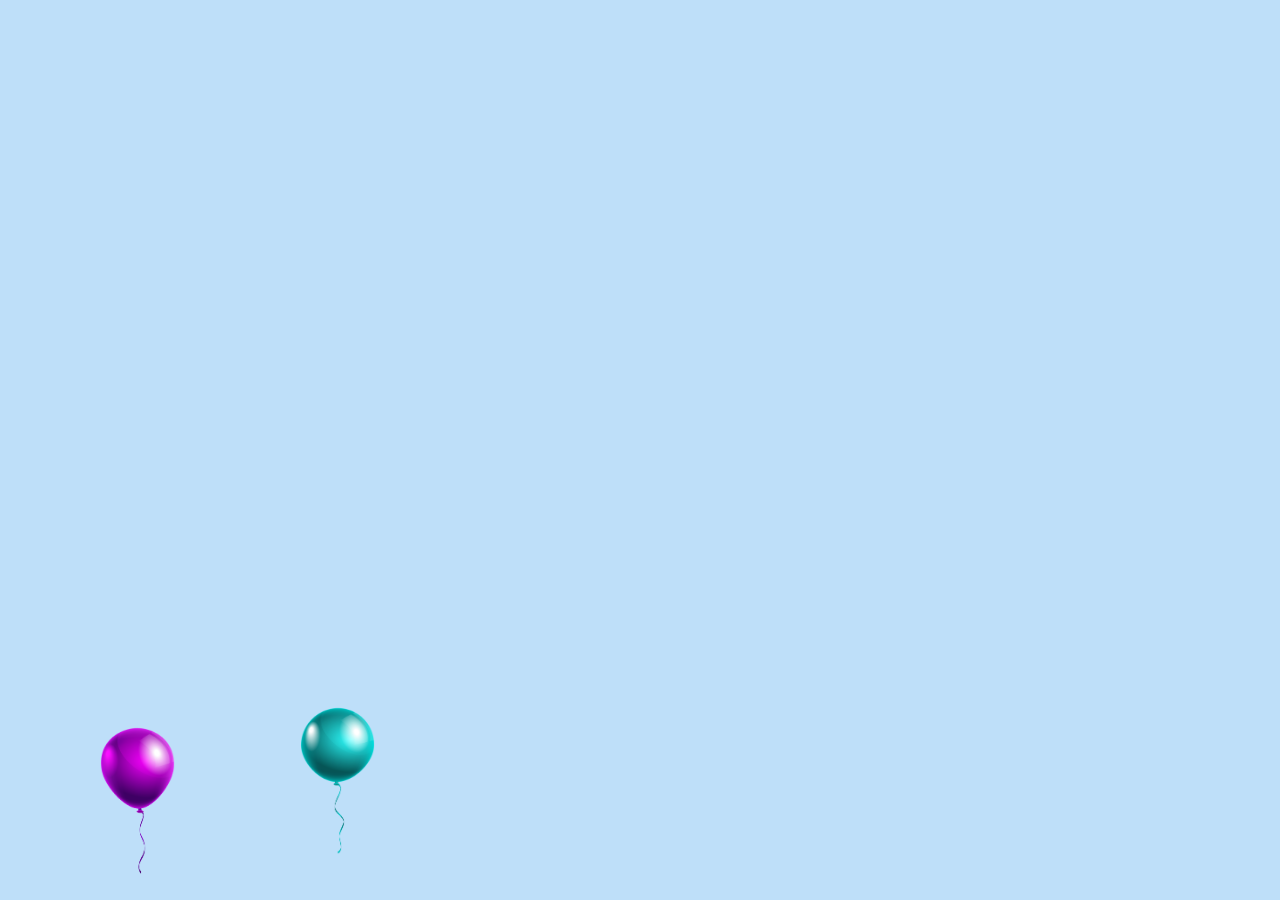
<file: my-projects/balloon-pop/index.html>
<!DOCTYPE html>
        <html lang="en">
        <head>
            <meta charset="UTF-8">
            <title>Balloon Pop</title>
            <link rel="stylesheet" href="css/main.css">
        </head>
        <body>

        <div class='balloon balloon1'>
            <img src = 'img/balloon1.png' onclick = 'popBalloon(this)'/>
        </div>
        <div class='balloon balloon2'>
                <img src = 'img/balloon2.png' onclick = 'popBalloon(this)'/>
        </div>
            
        <script src="js/main.js"></script>
        </body>
        </html>
</file>
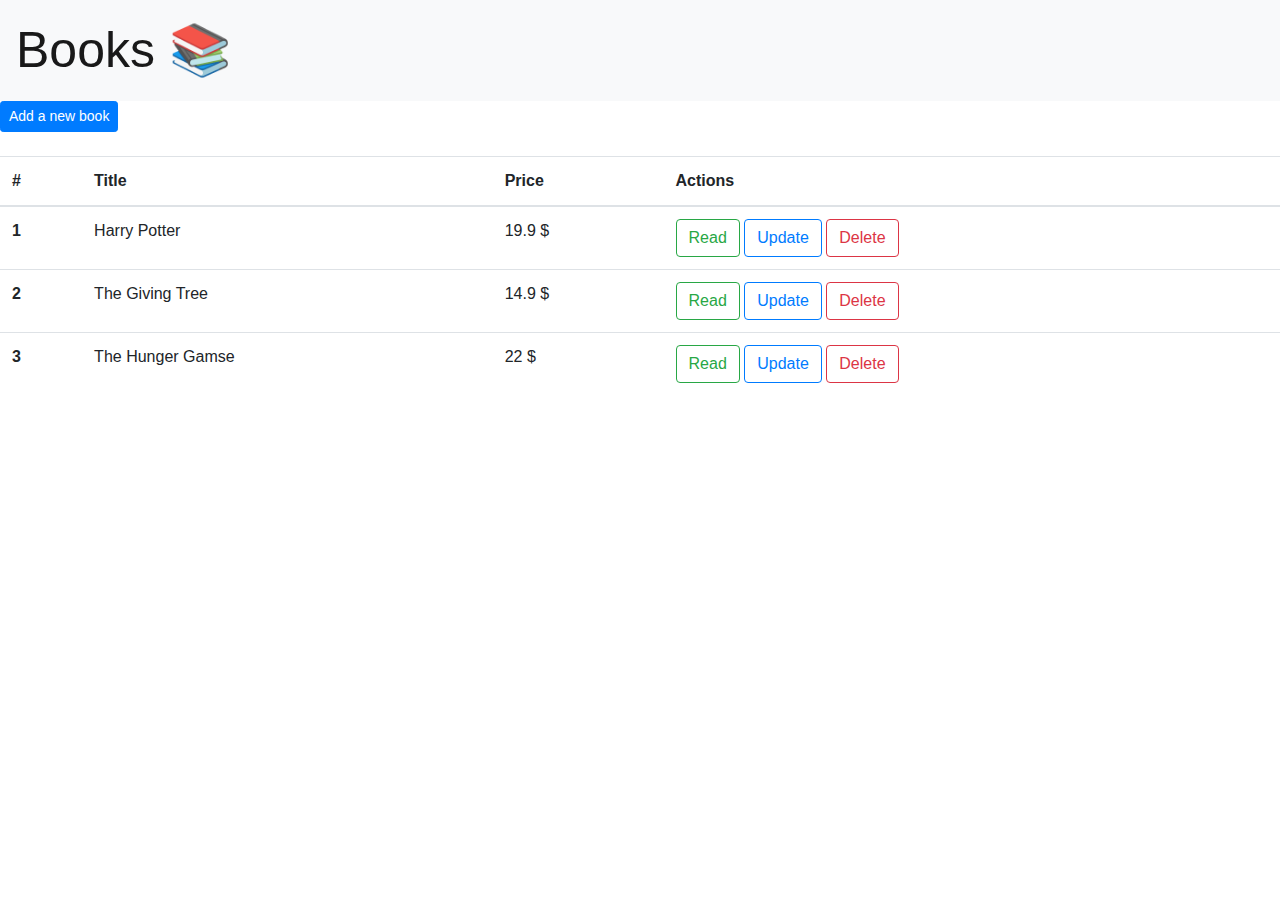
<file: my-projects/book-shop/index.html>
<!DOCTYPE html>
<html lang="en">

<head>
    <meta charset="UTF-8">
    <meta http-equiv="X-UA-Compatible" content="ie=edge">
    <title>Books Shop</title>
    <!-- <link rel="stylesheet" href="lib/animate.css"> -->
    <link rel="stylesheet" href="lib/css/bootstrap.min.css">
    <link rel="stylesheet" href="css/main.css">
</head>

<body onload="init()">


    <nav class="navbar navbar-light bg-light">
            <a class="navbar-brand" href="#">
              Books 📚
            </a>
          </nav>
    <button type="button" class="btn btn-primary btn-sm" onclick="readAndAddNewBook()">Add a new book</button>
    <br>
    <br>
    <table class="table">
        <thead>
            <tr>
                <th scope="col">#</th>
                <th scope="col">Title</th>
                <th scope="col">Price</th>
                <th scope="col">Actions</th>
            </tr>
        </thead>
        <tbody class="books-list">
            <tr>
                <th scope="row">1</th>
                <td>Mark</td>
                <td>Otto</td>
                <td>
                    <button type="button" class="btn btn-success">Read</button>
                    <button type="button" class="btn btn-warning">Update</button>
                    <button type="button" class="btn btn-danger">Delete</button>
                </td>
            </tr>
        </tbody>
    </table>

    <div class="modal fade bd-example-modal-sm" tabindex="-1" role="dialog" aria-labelledby="mySmallModalLabel" aria-hidden="true">
            <div class="modal-dialog modal-sm">
                    <button type="button" class="close" data-dismiss="modal" aria-label="Close"></button>
              <div class="modal-content">
                ...
              </div>
            </div>
          </div>

    <script src="https://code.jquery.com/jquery-3.3.1.slim.min.js" integrity="sha384-q8i/X+965DzO0rT7abK41JStQIAqVgRVzpbzo5smXKp4YfRvH+8abtTE1Pi6jizo"
        crossorigin="anonymous"></script>
    <script src="https://stackpath.bootstrapcdn.com/bootstrap/4.1.3/js/bootstrap.min.js" integrity="sha384-ChfqqxuZUCnJSK3+MXmPNIyE6ZbWh2IMqE241rYiqJxyMiZ6OW/JmZQ5stwEULTy"
        crossorigin="anonymous"></script>
    <!-- <script src="lib/jquery/jquery.js"></script>
    <script src="lib/bootstrap/javascripts/bootstrap.js"></script> -->
    <script src="js/util-service.js"></script>
    <script src="js/book-service.js"></script>
    <script src="js/main.js"></script>
</body>

</html>
</file>
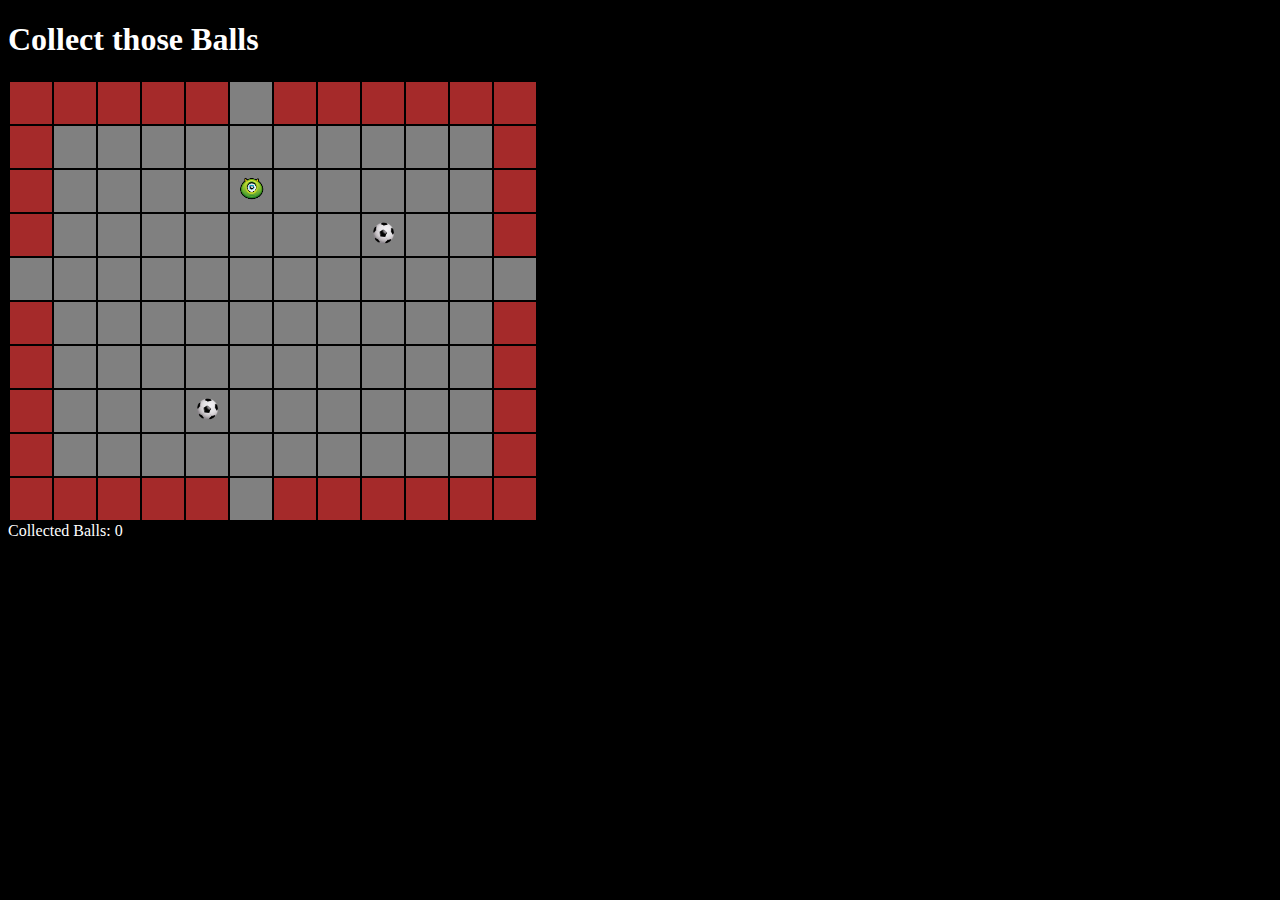
<file: my-projects/collect-balls/index.html>
<!doctype html>
<html lang="en">

<head>
  <meta charset="utf-8">
  <title>Balls</title>
  <link rel="stylesheet" href="css/style.css">
</head>

<body onload="init()" onkeydown="handleKey(event)">
  <h1>Collect those Balls</h1>
  <table>
    <tbody class="board"></tbody>
  </table>
  <div class="collected"></div>
  <button class="restart" onclick="init()">Restart</button>
  <script src="js/app.js"></script>
</body>

</html>
</file>
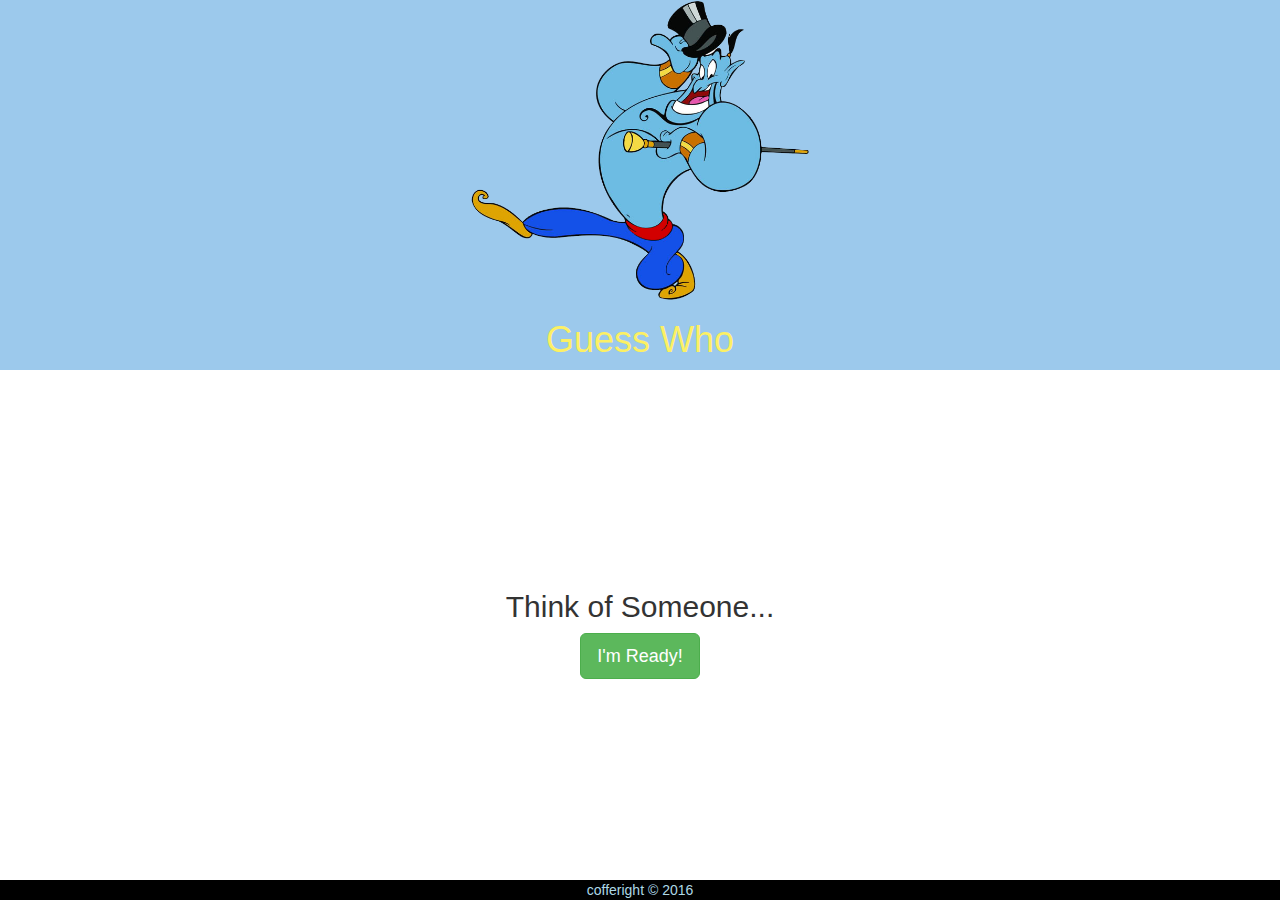
<file: my-projects/guess-who/index.html>
<!doctype html>
<html lang="en">
<head>
  <meta charset="utf-8">
  <title>My App</title>
  <link rel="stylesheet" href="http://maxcdn.bootstrapcdn.com/bootstrap/3.3.7/css/bootstrap.min.css"/>
  <link rel="stylesheet" href="css/app.css"/>
  <link rel="stylesheet" href="css/animate.css"/>
</head>
<body>
<header class="box">
	<img class="giene-img" src="img/layout/logo2.png"  />
	<h1>Guess Who</h1>
</header>

<main>
  <section class="gameStart">
    <h2>Think of Someone...</h2>
    <button onclick="startGuessing()" class="btn btn-lg btn-success">I'm Ready!</button>
  </section>

  <section class="gameQuest" style="display: none">
    <h2></h2>
    <button onclick="userResponse('yes')" class="btn btn-info">Yes</button>
    <button onclick="userResponse('no')" class="btn btn-danger">No</button>
  </section>
  

  <section class="gameGieneWins" style="display: none">
      <h2>Giene is GENIUS</h2>
      <button onclick="restartGame()" class="btn btn-lg btn-success">Play again!</button>
  </section>

  <section class="gameNewQuest" style="display: none">
    <h2>OK, I gave up...</h2>

    <form class="form-horizontal">
      <div class="form-group">
        <label for="newGuess" class="col-sm-6 control-label">You thought of: </label>
        <div class="col-sm-6">
          <input name="newGuess" type="txt" class="form-control" id="newGuess" placeholder="Your Guess" required>
        </div>
      </div>
      <div class="form-group">
        <label for="newQuest" class="col-sm-6 control-label">Question to differentiate</label>
        <div class="col-sm-6">
          <input name="newQuest" type="txt" class="form-control" id="newQuest" placeholder="The answer is YES for yours" required>
        </div>
      </div>
      <div class="form-group">
        <div class="col-sm-offset-2 col-sm-10">
          <button type="submit" onclick="addGuess();return false;" class="btn btn-default">Make me Smarter!</button>
        </div>
      </div>
    </form>


  </section>


</main>

<footer>
  cofferight &copy; 2016
</footer>

  <script src="lib/jquery/jquery.js"></script> 
  <script src="js/LS-service.js"></script>
  <script src="js/app.js"></script>
 
</body>
</html>
</file>
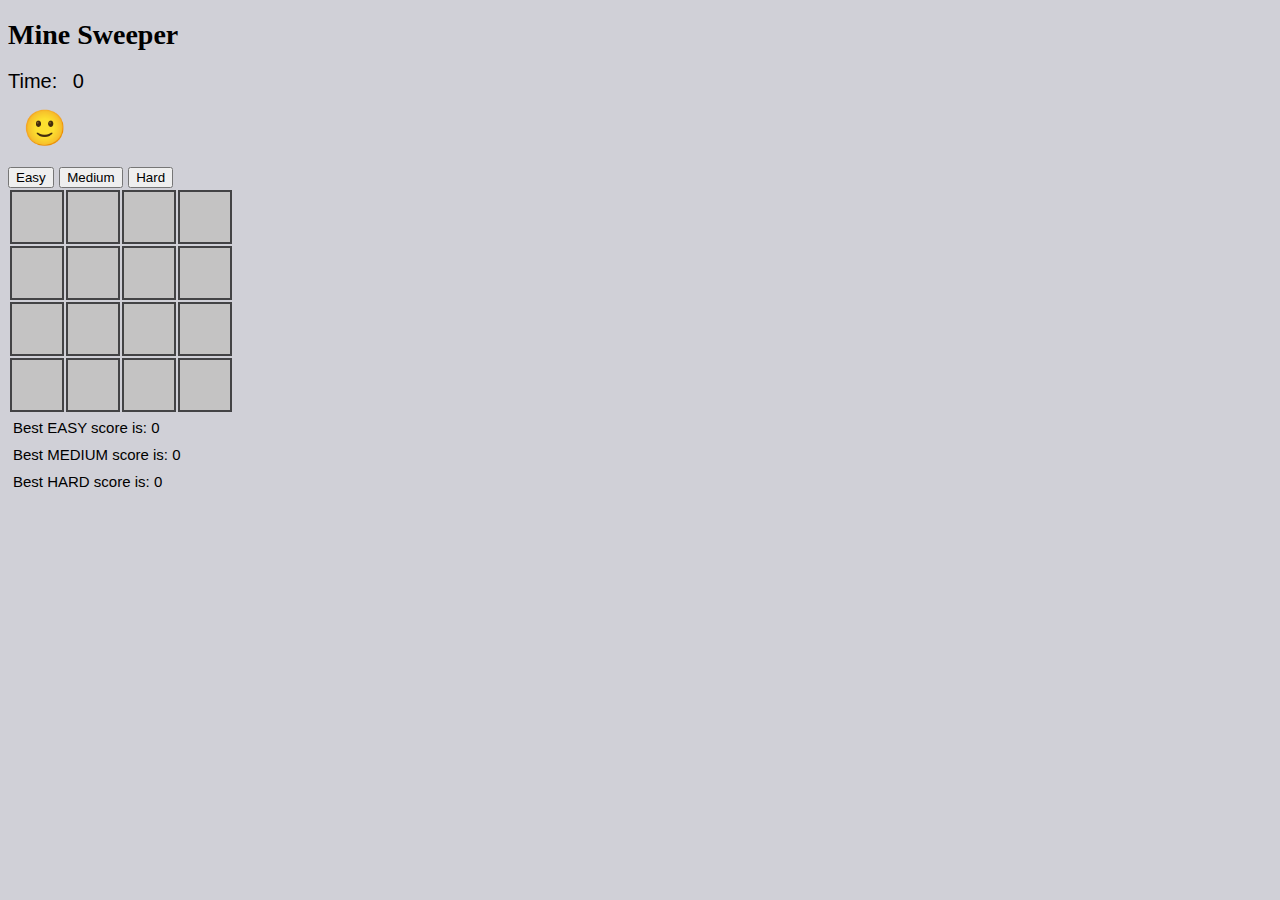
<file: my-projects/mine-sweeper/index.html>
<!DOCTYPE html>
<html lang="en">

<head>
    <meta charset="UTF-8">
    <title>Mine Sweeper</title>
    <link rel="stylesheet" href="css/main.css">
    <h1>Mine Sweeper</h1>
</head>

<body onload="initGame(0)">
        <div>Time: <span class="timer">0</span> </div>
        <!-- CR: cursor should be pointer for smiley and buttons. -->
        <div class="emogi" onclick="restartGame(this, gCurrLevel)">🙂</div>
        <button class="Easy" onclick="restartGame(this, 0)">Easy</button>
        <button class="Medium" onclick="restartGame(this, 1)">Medium</button>
        <button class="Hard" onclick="restartGame(this, 2)">Hard</button>
    <table>
        <tbody class="board"></tbody>
    </table>

    <!-- CR: Try to avoid inline styling. You have a css file for it. -->
    <!-- CR: Give it a class and change the class from js -->
    <!-- CR: What if I want to restart the game while the game is on? -->
    <button class="restart" onclick="restartGame(this, gCurrLevel)" style="display: none">Restart</button>
    <div class="best-score-L1">Best EASY score is: <span class="best1">0</span></div>
    <div class="best-score-L2">Best MEDIUM score is: <span class="best2">0</span></div>
    <div class="best-score-L3">Best HARD score is: <span class="best3">0</span></div>


    <script src="js/main.js"></script>
</body>

</html>
</file>
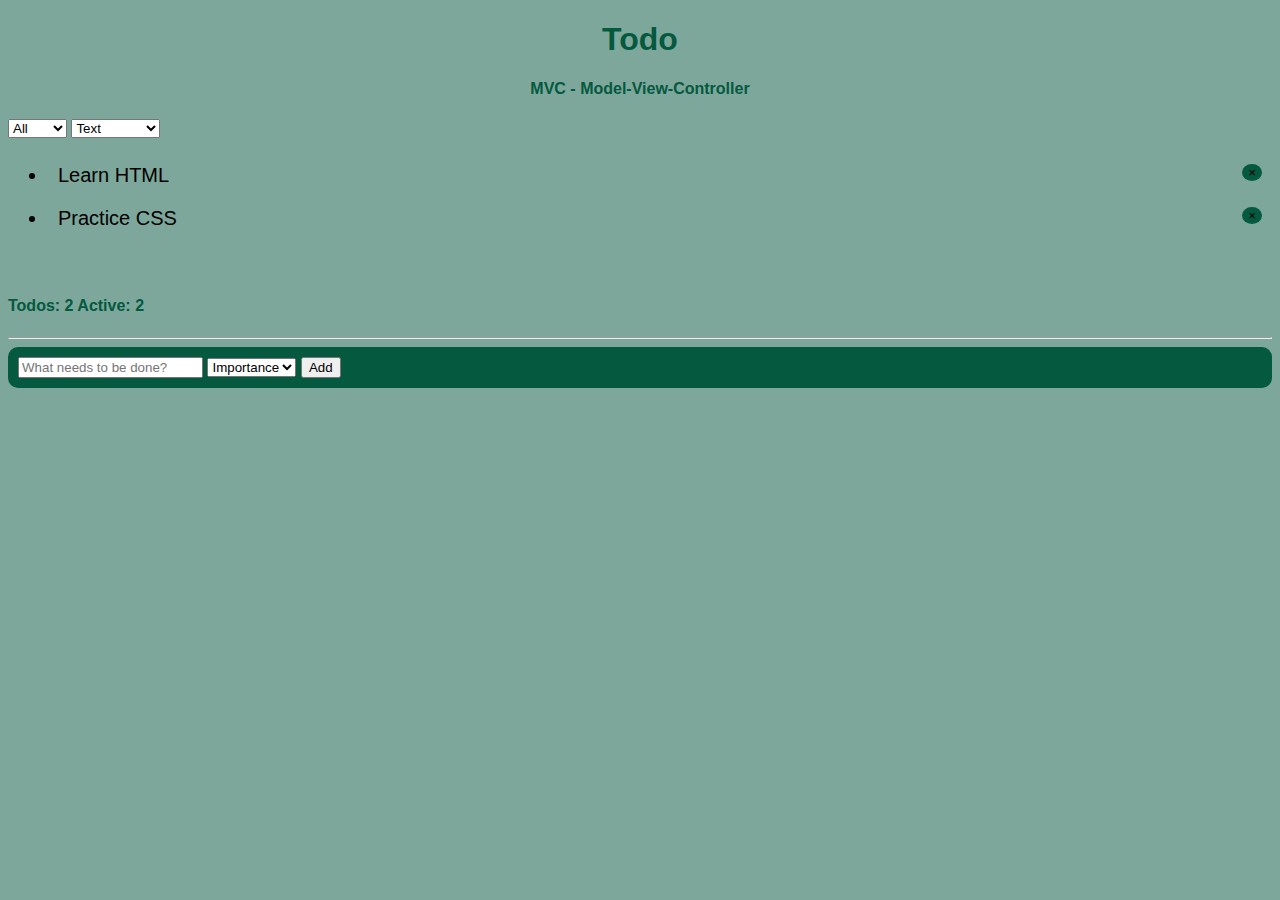
<file: my-projects/todo/index.html>
<!DOCTYPE html>
<html lang="en">

<head>
    <meta charset="UTF-8">
    <meta name="viewport" content="width=device-width, initial-scale=1.0">
    <link rel="stylesheet" href="lib/animate.css">
    <link rel="stylesheet" href="css/main.css">
    <title>Todo MVC</title>
</head>

<body onload="init()">
    <header>
        <h1 class="animated tada">Todo</h1>
        <h4>MVC - Model-View-Controller</h4>
    </header>


    <select id="todo-filter" onchange="onSetFilter(this.value)">
        <option value="all">All</option>
        <option value="active">Active</option>
        <option value="done">Done</option>
    </select>

    <select id="todo-sort" onchange="onSortList(this.value)">
        <option value="txt">Text</option>
        <option value="created">Oldest</option>
        <option value="importance">Importance</option>
    </select>

    <ul class="todo-list"></ul>
<div class = "no-todos-container">
    <div class="no-todos">No Active todos</div>
    <div class="no-done-todos">No done Todos</div>

</div>

    <section>
        <h4>
            Todos:
            <span class="todo-count"></span>
            Active:
            <span class="active-count"></span>
        </h4>
    </section>



    <hr />

    <section class="add-todo-container">
        <input id="newTodoTxt" type="text" placeholder="What needs to be done?" />
        <select id="todo-importance" >
            <option value="Importance">Importance</option>
            <option value="1">1</option>
            <option value="2">2</option>
            <option value="3">3</option>
        </select>


        <button onclick="onAddTodo()">Add</button>
    </section>

    <script src="js/util-service.js"></script>
    <script src="js/todo-service.js"></script>
    <script src="js/main.js"></script>
</body>

</html>
</file>
<file: my-projects/balloon-pop/css/main.css>
.balloon {
    position: absolute;
}

.balloon1 {
    left: 100px;
    bottom: 0px;
}

.balloon2 {
    left: 300px;
    bottom: 0px;
}

.balloon1 img {
    height: 150px;
    width: 75px;
}

.balloon2 img {
    height: 150px;
    width: 75px;
    
}

html {
    background-color: rgb(190, 223, 249)
}
</file>
<file: my-projects/book-shop/css/main.css>
.navbar-brand {

    font-size: 50px;

}
</file>
<file: my-projects/collect-balls/css/style.css>
body {background-color: black; color:white}

.cell {width:40px; height:40px;text-align: center}
.cell img {width:25px; height:auto}
.floor {background-color: gray}
.wall {background-color: brown}
.pass {background-color: gray}

.restart {
    display: none;
}
</file>
<file: my-projects/guess-who/css/app.css>
body {
  display: flex;
  min-height: 100vh;
  flex-direction: column;
}

header {
  background-color: rgb(156, 201, 236);
  text-align: center;
  color:#fcf064;
  font-size: 4em;
}

footer {
  background-color:  black;
  text-align: center;
  color:lightblue;
}

main {
  flex: 1;
  display: flex;
  flex-direction: column;
  align-items: center;
  justify-content: center;
  text-align: center;
}

img {
  height: 300px;;
}
</file>
<file: my-projects/mine-sweeper/css/main.css>
th, td {
    
    padding: 10px;
    border: 2px #666 solid;
    text-align: center;
    width: 30px;
    height: 30px;
    background-color: rgb(196, 195, 195);
    border-color: rgb(67, 67, 69) ;
    
}

body {
    background-color: rgb(208, 208, 215);
    color: black;
    font-size: 20px;
    font-family: "Lucida Grande", Verdana,Arial, Helvetica, sans-serif;
}


h1, th {
    font-family: Georgia, "Times New Roman",Times, serif;
    }
    h1 {
    font-size: 28px;
}   

tbody {
    border-style: solid;
    margin: auto;
}

.timer{
    right: 200px;
    padding: 10px; 
    border: 10px; 

}

.emogi {
    padding: 15px; 
    font-size: 35px;
    
}

.num1 {
    color: red;
}

.best-score-L1,
.best-score-L2,
.best-score-L3 {

    padding: 5px; 
    font-size: 15px;

}
</file>
<file: my-projects/todo/css/main.css>
body {
    background-color: rgb(126, 167, 156);
    font-family: 'Trebuchet MS', 'Lucida Sans Unicode', 'Lucida Grande', 'Lucida Sans', Arial, sans-serif;
}

.done {
    text-decoration: line-through;
}

.btn-delete {
    border: 0;
    border-radius: 50%;
    background-color: rgb(4, 89, 63);
    cursor: pointer;
    float:right;
}

.btn-delete:hover {
    background-color: brown;
    color:white;
}

.btn-delete:active {
    background-color: red;

}

.add-todo-container {
    background-color: rgb(4, 89, 63);
    padding: 10px;
    border-radius: 10px;
}

h1 {
    color: rgb(4, 89, 63);
}

h4 {
    color: rgb(4, 89, 63);
}


header {
    text-align: center;
}

.todo {
    font-size: 20px;
    padding: 10px; 
}

.no-todos-container {
    font-size: 20px;
    padding: 10px; 
    text-align: center;

}

.no-done-todos,
.no-todos {
    display: none;
}


/* #todo-filter, #todo-sort {
    margin: auto;
    display: block;
    margin-left: auto;
    margin-right: auto;
} */
</file>
